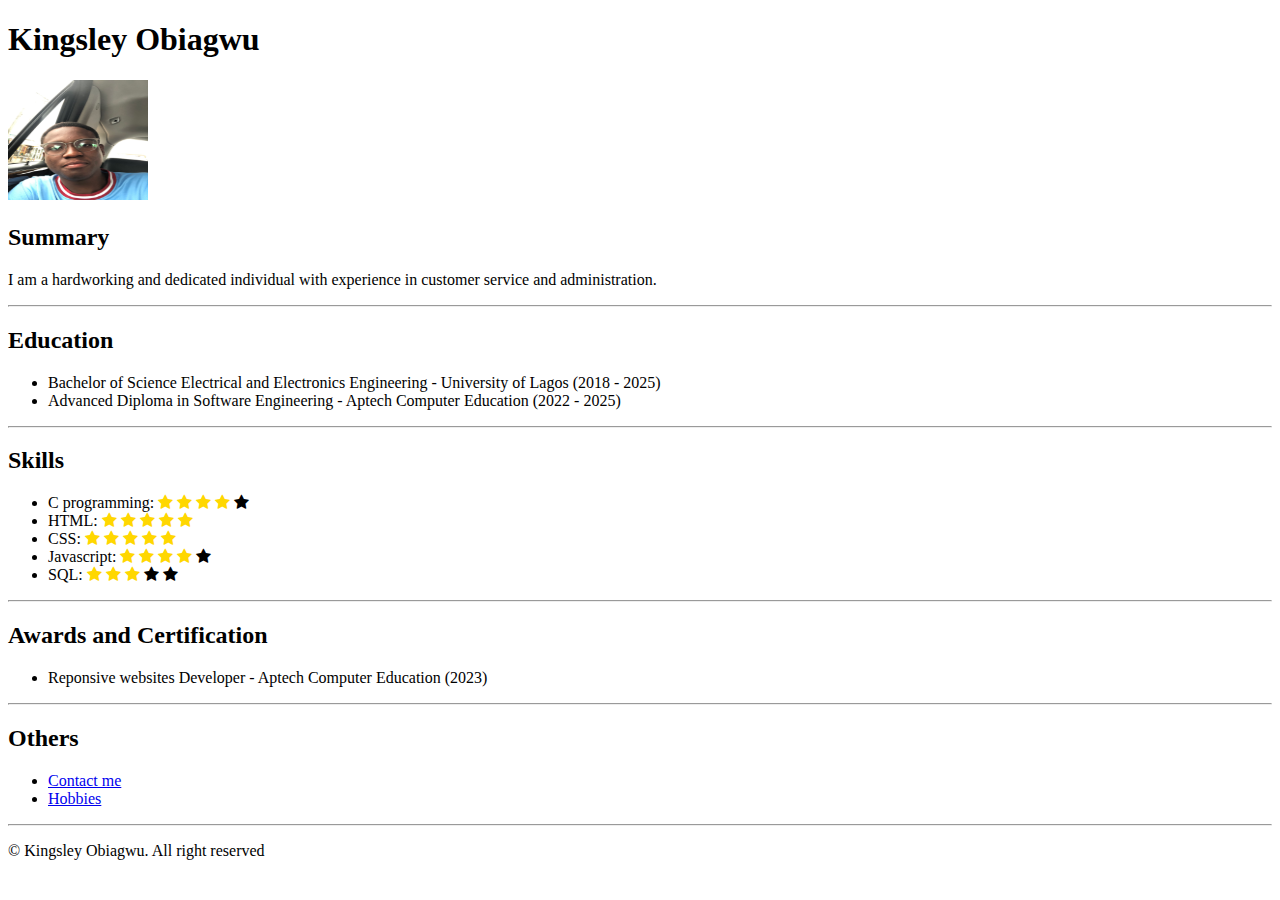
<file: index.html>
<!DOCTYPE html>
<html lang="en">
<head>
    <meta charset="UTF-8">
    <meta name="viewport" content="width=device-width, initial-scale=1.0">
    <title>My Resume</title>
    <link rel="stylesheet" href="https://cdnjs.cloudflare.com/ajax/libs/font-awesome/4.7.0/css/font-awesome.min.css">
    <link rel="stylesheet" href="Css/style.css">
</head>
<body>
    <h1>Kingsley Obiagwu</h1>
    <img src="./images/facephoto.jpg" alt="" height="120px" width="140px">

    <h2>Summary</h2>
    <p>I am a hardworking and dedicated individual with experience in customer service and administration.</p>
    <hr />
    <h2>Education</h2>
    <ul>
        <li>
            Bachelor of Science Electrical and Electronics Engineering - 
            University of Lagos (2018 - 2025) 
        </li>
        
        <li>
            Advanced Diploma in Software Engineering - Aptech Computer Education (2022 - 2025)
        </li>
    </ul>
    <hr />

    <h2>Skills</h2>
    <ul>
        <li>
            C programming:
            <span class="fa fa-star checked"></span>
            <span class="fa fa-star checked"></span>
            <span class="fa fa-star checked"></span>
            <span class="fa fa-star checked"></span>
            <span class="fa fa-star"></span>
        </li>
        
        <li>
            HTML:
            <span class="fa fa-star checked"></span>
            <span class="fa fa-star checked"></span>
            <span class="fa fa-star checked"></span>
            <span class="fa fa-star checked"></span>
            <span class="fa fa-star checked"></span>
        </li>
        
        <li>
            CSS:
            <span class="fa fa-star checked"></span>
            <span class="fa fa-star checked"></span>
            <span class="fa fa-star checked"></span>
            <span class="fa fa-star checked"></span>
            <span class="fa fa-star checked"></span>
        </li>
        
        <li>
            Javascript:
            <span class="fa fa-star checked"></span>
            <span class="fa fa-star checked"></span>
            <span class="fa fa-star checked"></span>
            <span class="fa fa-star checked"></span>
            <span class="fa fa-star"></span>
        </li>
        
        <li>
            SQL:
            <span class="fa fa-star checked"></span>
            <span class="fa fa-star checked"></span>
            <span class="fa fa-star checked"></span>
            <span class="fa fa-star"></span>
            <span class="fa fa-star"></span>
        </li>
    </ul>
    <hr />
    
    <h2>Awards and Certification</h2>
    <ul>
        <li>Reponsive websites Developer - Aptech Computer Education (2023)</li>
    </ul>
    <hr />

    <h2>Others</h2>
    <ul>
        <li><a href="./public/contact.html">Contact me</a></li>
        <li><a href="./public/hobbies.html">Hobbies</a></li>
    </ul>
    <hr />

    <p>&copy Kingsley Obiagwu. All right reserved</p>
</body>
</html>
</file>
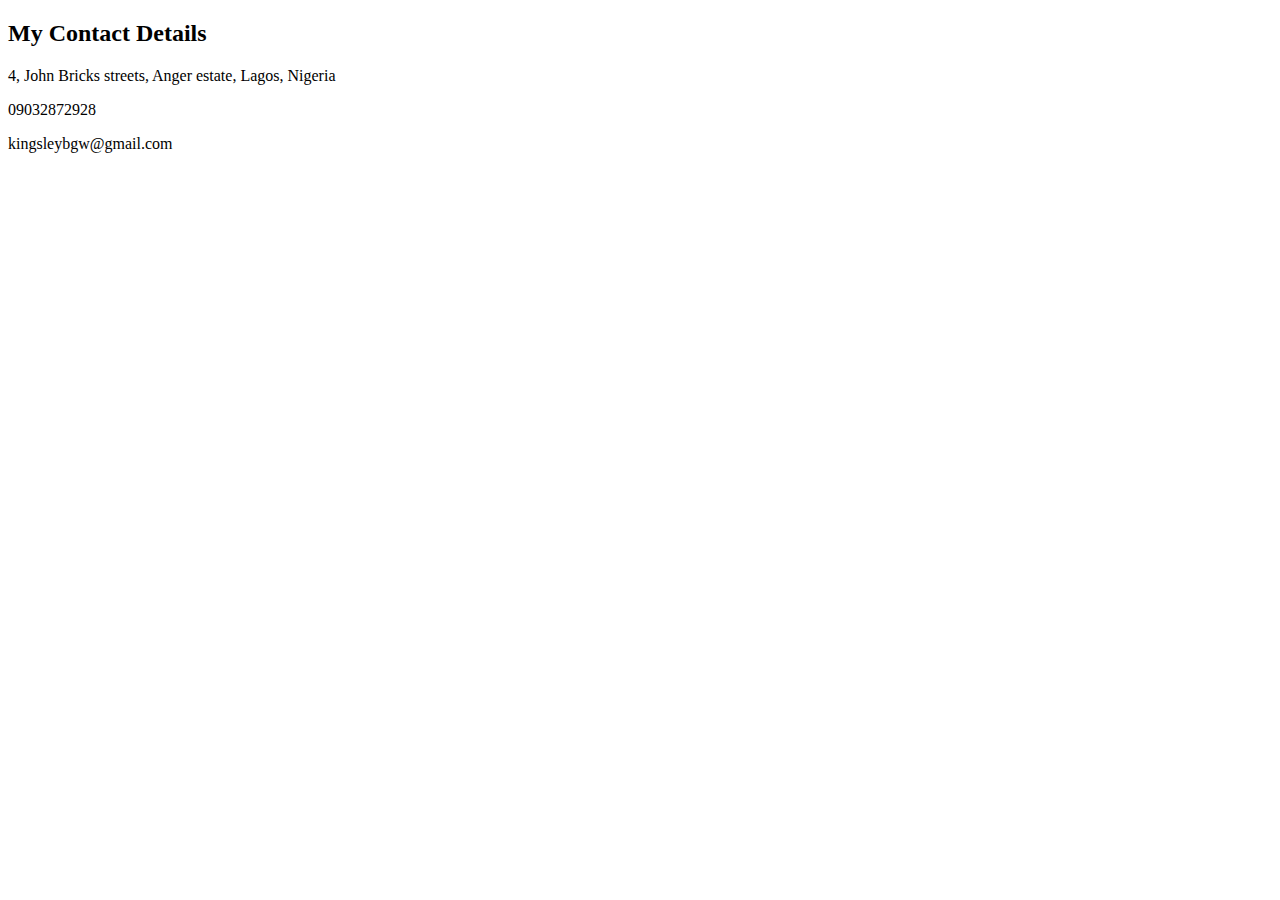
<file: public/contact.html>
<!DOCTYPE html>
<html lang="en">
<head>
    <meta charset="UTF-8">
    <meta name="viewport" content="width=device-width, initial-scale=1.0">
    <title>contact</title>
</head>
<body>
  <h2>My Contact Details</h2> 
  <p>4, John Bricks streets, Anger estate, Lagos, Nigeria</p>
  <p>09032872928</p>
  <p>kingsleybgw@gmail.com</p> 
</body>
</html>
</file>
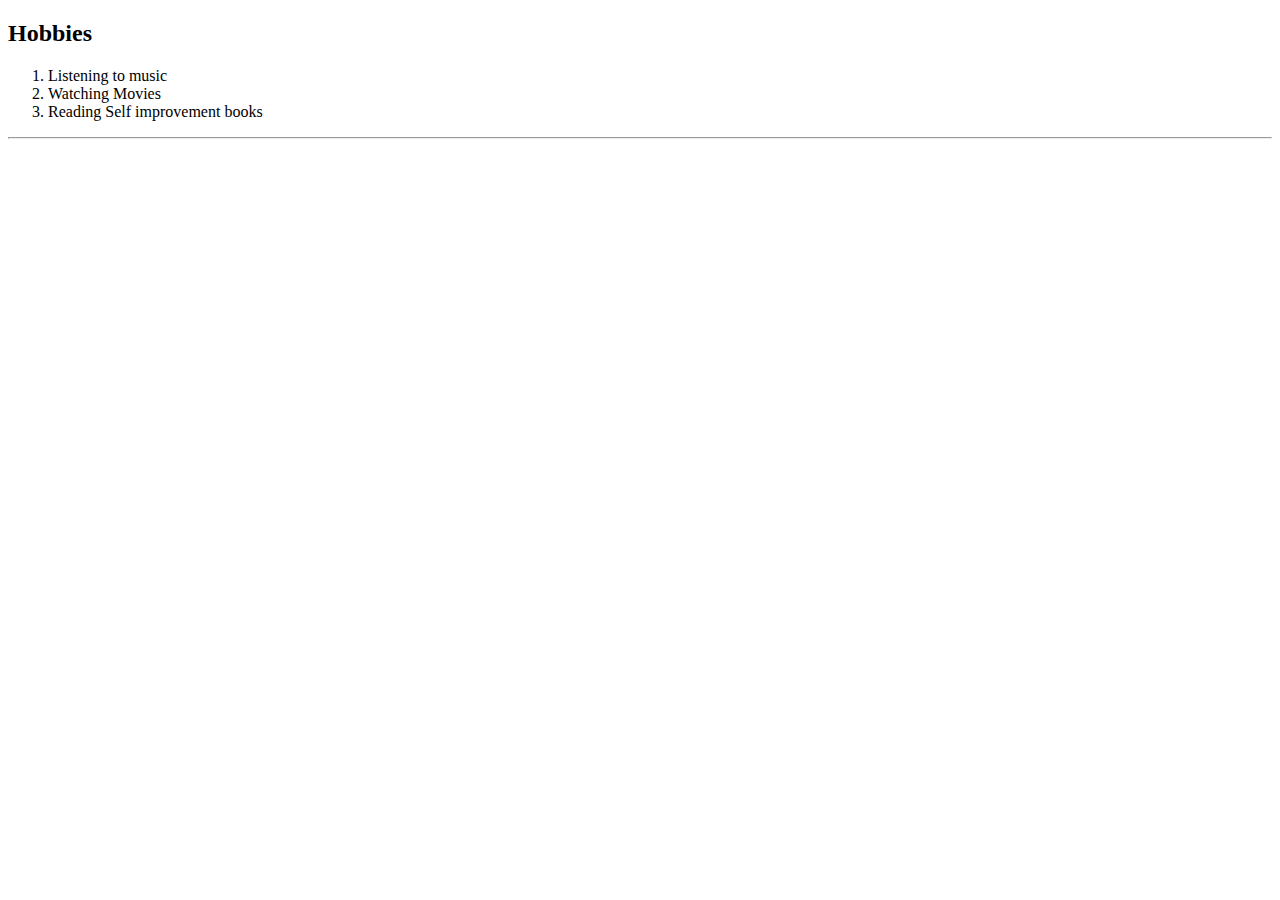
<file: public/hobbies.html>
<!DOCTYPE html>
<html lang="en">
<head>
    <meta charset="UTF-8">
    <meta name="viewport" content="width=device-width, initial-scale=1.0">
    <title>Hobbies</title>
</head>
<body>
    <h2>Hobbies</h2>
    <ol type = "1">
        <li>Listening to music</li>
        <li>Watching Movies</li>
        <li>Reading Self improvement books</li>
    </ol>
    <hr />
</body>
</html>
</file>
<file: Css/style.css>
.checked
{
    color: gold;
}
</file>
